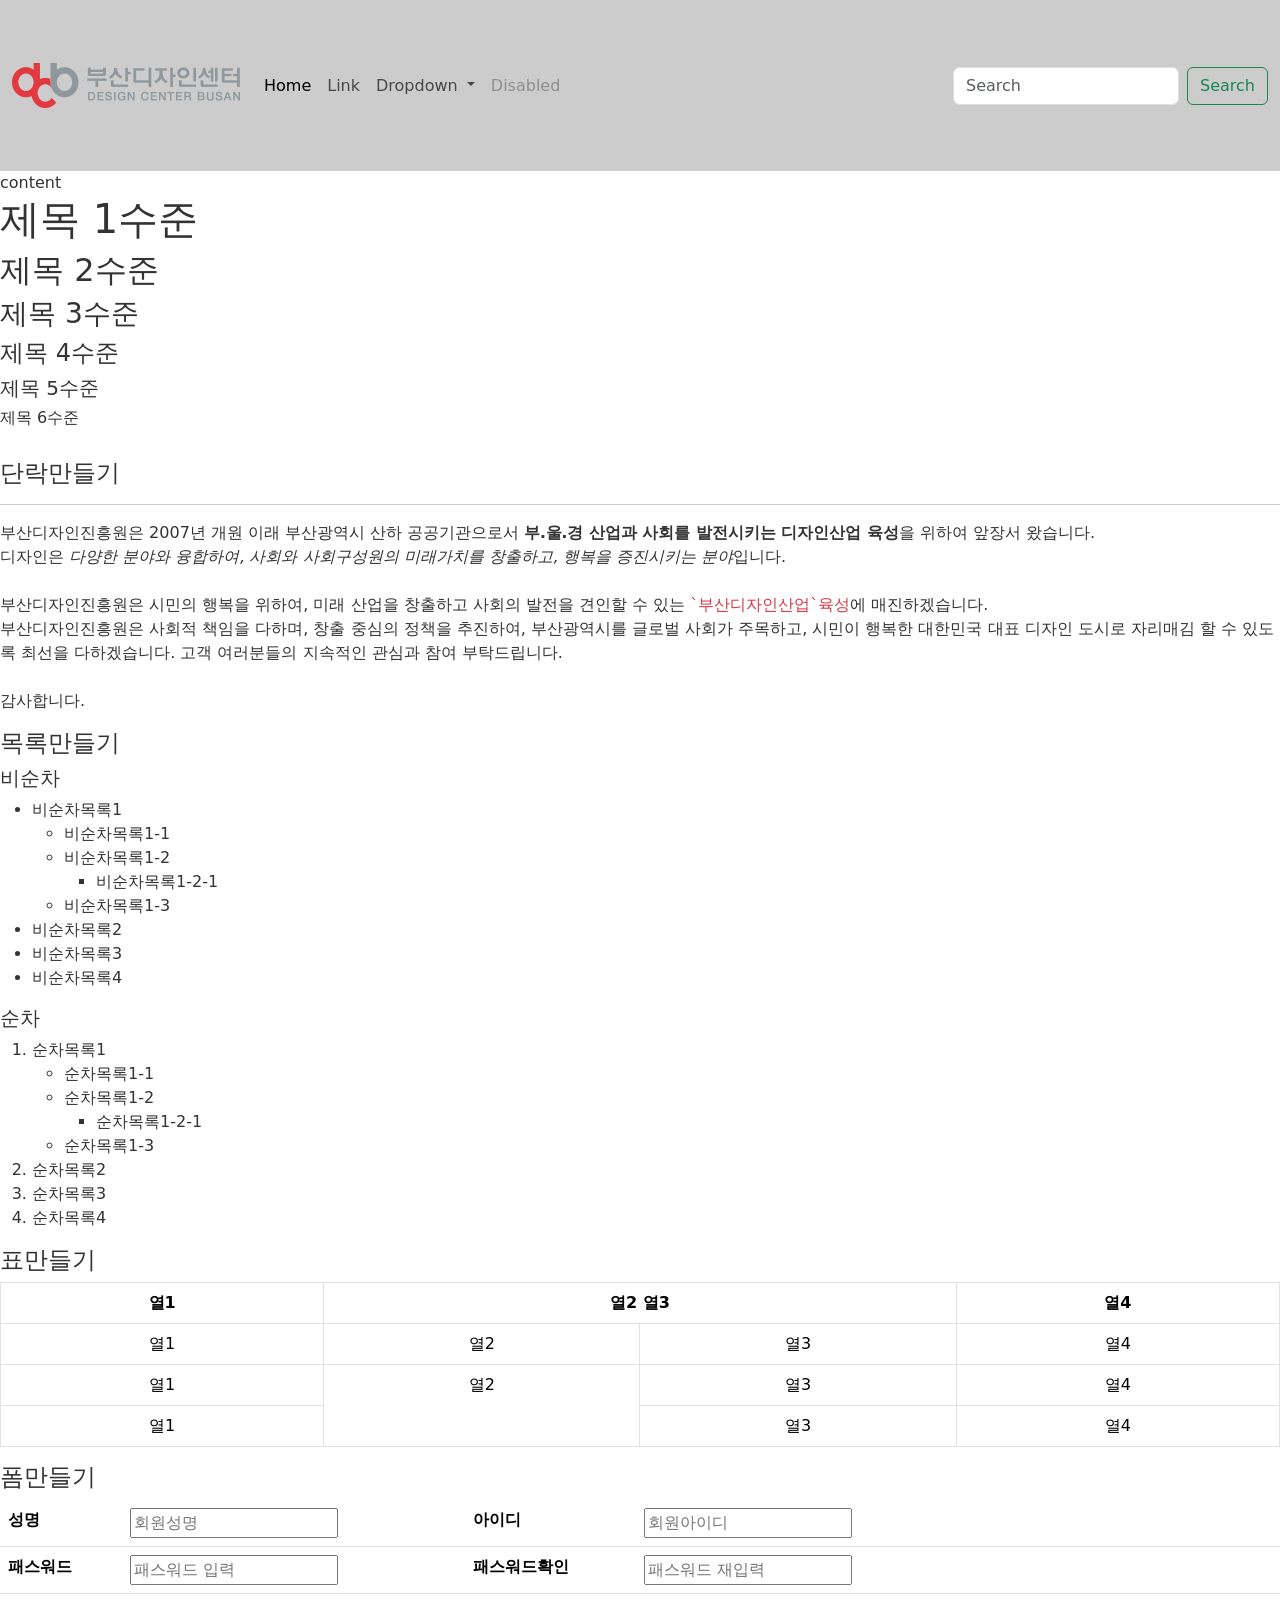
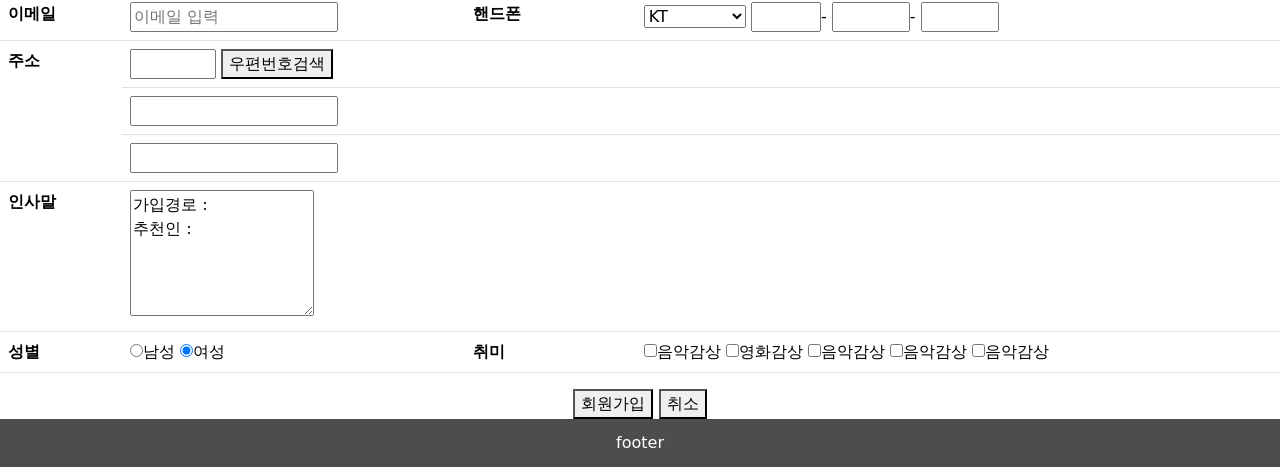
<file: basic.html>
<!doctype html>
<html lang="ko">
  <head>
    <meta charset="utf-8">
    <meta name="viewport" content="width=device-width, initial-scale=1">
    <title>부산디자인진흥원</title>
    <link href="./css/bootstrap.min.css" rel="stylesheet">
    <link href="/css/style.css" rel="stylesheet">
    <script src="https://cdn.jsdelivr.net/npm/@popperjs/core@2.11.8/dist/umd/popper.min.js" integrity="sha384-I7E8VVD/ismYTF4hNIPjVp/Zjvgyol6VFvRkX/vR+Vc4jQkC+hVqc2pM8ODewa9r" crossorigin="anonymous"></script>
    <script src="/js/bootstrap.min.js"></script>

  </head>
  <body>
    <div class="wrap">
      <header class="head">
        <nav class="navbar navbar-expand-lg">
          <div class="container-fluid">
            <a class="navbar-brand" href="#"><img src="/img/logo.png" alt="부산디자인진흥원"></a>
            <button class="navbar-toggler" type="button" data-bs-toggle="collapse" data-bs-target="#navbarSupportedContent" aria-controls="navbarSupportedContent" aria-expanded="false" aria-label="Toggle navigation">
              <span class="navbar-toggler-icon"></span>
            </button>
            <div class="collapse navbar-collapse" id="navbarSupportedContent">
              <ul class="navbar-nav me-auto mb-2 mb-lg-0">
                <li class="nav-item">
                  <a class="nav-link active" aria-current="page" href="#">Home</a>
                </li>
                <li class="nav-item">
                  <a class="nav-link" href="#">Link</a>
                </li>
                <li class="nav-item dropdown">
                  <a class="nav-link dropdown-toggle" href="#" role="button" data-bs-toggle="dropdown" aria-expanded="false">
                    Dropdown
                  </a>
                  <ul class="dropdown-menu">
                    <li><a class="dropdown-item" href="#">Action</a></li>
                    <li><a class="dropdown-item" href="#">Another action</a></li>
                    <li><hr class="dropdown-divider"></li>
                    <li><a class="dropdown-item" href="#">Something else here</a></li>
                  </ul>
                </li>
                <li class="nav-item">
                  <a class="nav-link disabled" aria-disabled="true">Disabled</a>
                </li>
              </ul>
              <form class="d-flex" role="search">
                <input class="form-control me-2" type="search" placeholder="Search" aria-label="Search" />
                <button class="btn btn-outline-success" type="submit">Search</button>
              </form>
            </div>
          </div>
        </nav>
      </header>
      <article class="content">
        content
        <h1>제목 1수준</h1>
        <h2>제목 2수준</h2>
        <h3>제목 3수준</h3>
        <h4>제목 4수준</h4>
        <h5>제목 5수준</h5>
        <h6>제목 6수준</h6>
        <br>
        <h4>단락만들기</h4>
        <hr>
        <p>
          부산디자인진흥원은 2007년 개원 이래
          부산광역시 산하 공공기관으로서 <b>부․울․경 산업과 사회를 발전시키는 디자인산업 육성</b>을 위하여 앞장서 왔습니다.<br>

          디자인은 <i>다양한 분야와 융합하여, 사회와 사회구성원의 미래가치를 창출하고, 행복을 증진시키는 분야</i>입니다.<br><br>

          <a href="http://www.dcb.or.kr" target="_blank">부산디자인진흥원</a>은 시민의 행복을 위하여, 미래 산업을 창출하고 사회의 발전을 견인할 수 있는 <span class="text-danger">`부산디자인산업`육성</span>에 매진하겠습니다.<br>

          부산디자인진흥원은 사회적 책임을 다하며, <span class="text_style1"> 창출 중심의 정책을 추진하여, 부산광역시를 글로벌 사회가 주목하고, 시민이 행복한 대한민국 대표 디자인 도시</span>로 자리매김 할 수 있도록 최선을 다하겠습니다.

          고객 여러분들의 지속적인 관심과 참여 부탁드립니다.<br><br>

          감사합니다.
        </p>
        <h4>목록만들기</h4>
        <h5>비순차</h5>
        <ul>
          <li>
            비순차목록1
            <ul>
              <li>비순차목록1-1</li>
              <li>
                비순차목록1-2
                <ul>
                  <li>비순차목록1-2-1</li>
                </ul>
              </li>
              <li>비순차목록1-3</li>
            </ul>
          </li>
          <li>비순차목록2</li>
          <li>비순차목록3</li>
          <li>비순차목록4</li>
        </ul>
        <h5>순차</h5>
        <ol>
          <li>
            순차목록1
            <ul>
              <li>순차목록1-1</li>
              <li>
                순차목록1-2
                <ul>
                  <li>순차목록1-2-1</li>
                </ul>
              </li>
              <li>순차목록1-3</li>
            </ul>
          </li>
          <li>순차목록2</li>
          <li>순차목록3</li>
          <li>순차목록4</li>
        </ol>
        <h4>표만들기</h4>
        <table class="table table-bordered text-center">
          <tr>
            <th>열1</th>
            <th colspan="2">열2 열3</th>
            <th>열4</th>
          </tr>
          <tr>
            <td>열1</td>
            <td>열2</td>
            <td>열3</td>
            <td>열4</td>
          </tr>
          <tr>
            <td>열1</td>
            <td rowspan="2">열2</td>
            <td>열3</td>
            <td>열4</td>
          </tr>
          <tr>
            <td>열1</td>
            
            <td>열3</td>
            <td>열4</td>
          </tr>
        </table>
        <h4>폼만들기</h4>
        <form name="member_regist" action="#">
          <table class="table">
            <tr>
              <th>
                <label for="username">성명</label>
              </th>
              <td>
                <input type="text" name="username" id="username" placeholder="회원성명">
              </td>
              <th>
                <label for="userid">아이디</label>
              </th>
              <td>
                <input type="text" name="userid" id="userid" placeholder="회원아이디">
              </td>
            </tr>
            <tr>
              <th>
                <label for="pw">패스워드</label>
              </th>
              <td>
                <input type="password" name="pw" id="pw" placeholder="패스워드 입력">
              </td>
              <th>
                <label for="repw">패스워드확인</label>
              </th>
              <td>
                <input type="password" name="repw" id="repw" placeholder="패스워드 재입력">
              </td>
            </tr>
            <tr>
              <th>
                <label for="email">이메일</label>
              </th>
              <td>
                <input type="text" name="email" id="email" placeholder="이메일 입력">
              </td>
              <th>
                <label for="hp">핸드폰</label>
              </th>
              <td>
                <select name="telecom">
                  <option value="">통신사선택</option>
                  <option value="SK">SKT</option>
                  <option value="KT" selected>KT</option>
                  <option value="Uplus">UPlus</option>
                </select>
                <input type="text" name="hp1" id="hp1" size="3" maxlength="3">-
                <input type="text" name="hp2" id="hp2" size="4" maxlength="4">-
                <input type="text" name="hp3" id="hp3" size="4" maxlength="4">
              </td>
            </tr>
            <tr>
              <th rowspan="3"><label for="">주소</label></th>
              <td colspan="3">
                <input type="text" name="post" id="post" size="5" readonly >
                <button type="button" name="post_btn" id="post_btn">우편번호검색</button>
              </td>
            </tr>
            <tr>
              <td colspan="3">
                <input type="text" name="addr1" id="addr1" readonly>
              </td>
            </tr>
            <tr>
              <td colspan="3">
                <input type="text" name="addr2" id="addr2" >
              </td>
            </tr>
            <tr>
              <th><label for="insa">인사말</label></th>
              <td colspan="3">
                <textarea name="insa" id="insa" rows="5">가입경로 : 
추천인 : 
                </textarea>
              </td>
            </tr>
            <tr>
              <th><label for="sex2">성별</label></th>
              <td>
                <input type="radio" name="sex" id="sex1" value="M"><label for="sex1">남성</label>
                <input type="radio" name="sex" id="sex2" value="F" checked><label for="sex2">여성</label>
              </td>
              <th><label for="hobby">취미</label></th>
              <td>
                <input type="checkbox" name="ck1" id="ck1" value="음악감상"><label for="ck1">음악감상</label>
                <input type="checkbox" name="ck2" id="ck2" value="영화감상"><label for="ck2">영화감상</label>
                <input type="checkbox" name="ck3" id="ck3" value="음악감상"><label for="ck3">음악감상</label>
                <input type="checkbox" name="ck4" id="ck4" value="음악감상"><label for="ck4">음악감상</label>
                <input type="checkbox" name="ck5" id="ck5" value="음악감상"><label for="ck5">음악감상</label>
              </td>
            </tr>
          </table>
          <div class="text-center">
            <button type="submit">회원가입</button>
            <button type="button">취소</button>
          </div>
        </form>
      </article>
      <footer class="foot">
        footer
      </footer>
    </div>
  </body>
</html>
</file>
<file: css/style.css>
/*기본설정*/
body { color: #333;}
a { color:#333; text-decoration: none; }
a:hover { color: #E2383F;}

/*레이아웃 관련*/
.wrap { width: 100%; margin: 0; padding: 0; }
.head { /*height: 120px; position: relative; width: 800px;*/ padding: 50px 0; margin: 0 auto; background: rgba(0, 0, 0, 0.2);}
.content {   }
.content img { max-width: 100%; }
.head, .foot { text-align: center;}

#head { border-bottom: 20px solid #E2383F; }

/*메인 스타일 관련*/
.main_title { font-size: 24px; color: #000; font-weight: 600; border-bottom: #A1A1A1 1px solid; padding: 5px 15px;}
.main_title small { font-size: 16px; color: #FF0000;}
.main_title.reverse { color:#E2383F; }
.main_title.reverse small { color: #fff; }

.main1, .main2, .main3, .main4 { padding: 30px 0; }
.main1 { background-image: url(../img/01_bg1.png), url(../img/01_bg2.png);}
.main1 .carousel-control-prev-icon,
.main1 .carousel-control-next-icon { width: 81px; height: 50px; }
.main1 .carousel-indicators button { width: 20px; height: 20px; border-radius: 50%;}

.main2 { background-image: url(../img/02_bg.png); background-size:auto 100%;}
.main2 .carousel-control-prev i,
.main2 .carousel-control-next i { font-size: 30px; color: #333;  }

.main3 { background-image: url(../img/03_bg2.png), url(../img/03_bg1.gif); background-repeat: no-repeat, repeat;
 background-position: center center, center; background-size: auto 100%, auto; color:#fff; }
.main3 a { color: #fff; }
.poster { padding: 28px 38px; background-image: url(../img/03_poster_bg.png); background-size: 100% 100%; background-repeat: no-repeat;}
.icon_link p { margin: 5px 0;}
.icon_link img { height: 60px; width: auto; }

.main4 { background-image: url(../img/04_bg.jpg); background-position: top center; background-size: cover;}
.book { width: 215px; margin: 5px auto; box-shadow:5px 5px 15px rgba(0,0,0,0.5) ; }
.site_list > div { border-right: #ccc 1px solid; margin: 10px 0 5px 0; }
.site_list > div:nth-child(3n) { border: none;}

#main_banner { background-color: #fff; border-radius: 20px; border: 1px #ccc solid; margin: 10px 0; padding: 10px 30px; }
#main_banner .row > div { border-right: 1px #ccc solid; }
#main_banner .row > div:last-child { border: none; }
#main_banner .carousel-control-prev,
#main_banner .carousel-control-next { color:#333; width: 30px; }

.foot { background-color: #4D4D4D; color: #fff; padding: 12px 0; }
.foot a { color:#fff;  }
.foot_link { border-bottom: 1px #000 solid; padding: 8px 0; }
.foot_copy { border-top: 1px #ccc solid; padding: 8px 0;}

/*게시판 스타일 관련*/
.bbs_img { border-radius: 20px; position: relative; }
.bbs_img > img { border-radius: 20px; }
.bbs_img p { border-radius:0 0 20px 20px; background-color: rgba(0, 0, 0, 0.75); color: #fff; position: absolute; width: 100%; bottom: 0; margin: 0;
    padding: 10px 5px; text-align: center; }
.bbs_list > li { border-bottom: #ccc 1px dotted; padding: 5px 0;}
.bbs_list > li  h4 { font-size: 24px; }
</file>
